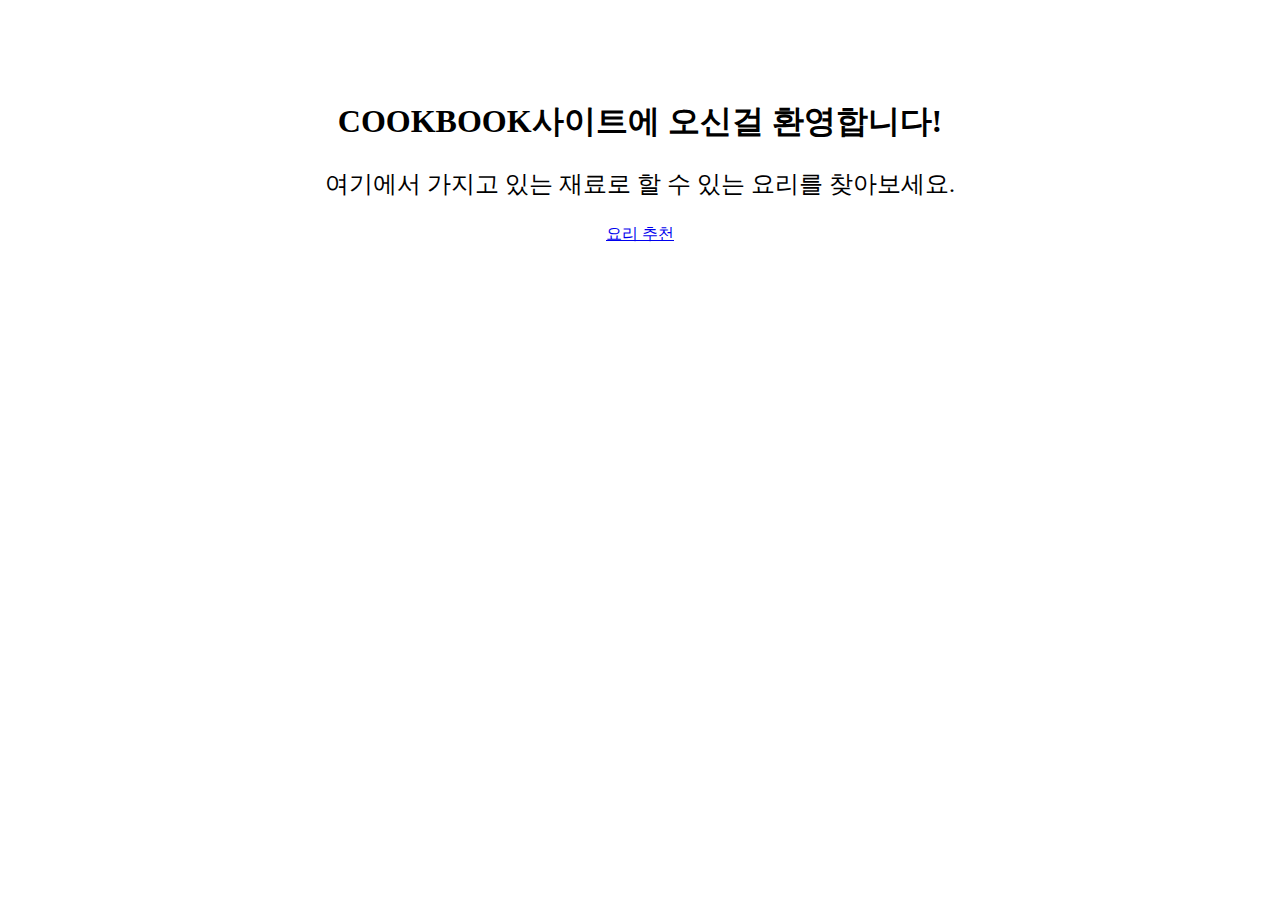
<file: main_pages/templates/main_pages/index.html>
<!DOCTYPE html>
<html>
<head>
    <title>메인 페이지</title>
    <style>
        .intro-container {
            text-align: center;
            margin-top: 100px;
        }
        .intro-text {
            font-size: 24px;
            margin-bottom: 20px;
        }
        .btn-recommend {
            padding: 10px 20px;
            font-size: 16px;
        }
    </style>
</head>
<body>
    <div class="intro-container">
        <h1>COOKBOOK사이트에 오신걸 환영합니다!</h1>
        <div class="intro-text">
            <p>여기에서 가지고 있는 재료로 할 수 있는 요리를 찾아보세요.</p>
        </div>
        <a href="/recipes" class="btn-recommend">요리 추천</a>
    </div>
</body>
</html>
</file>
